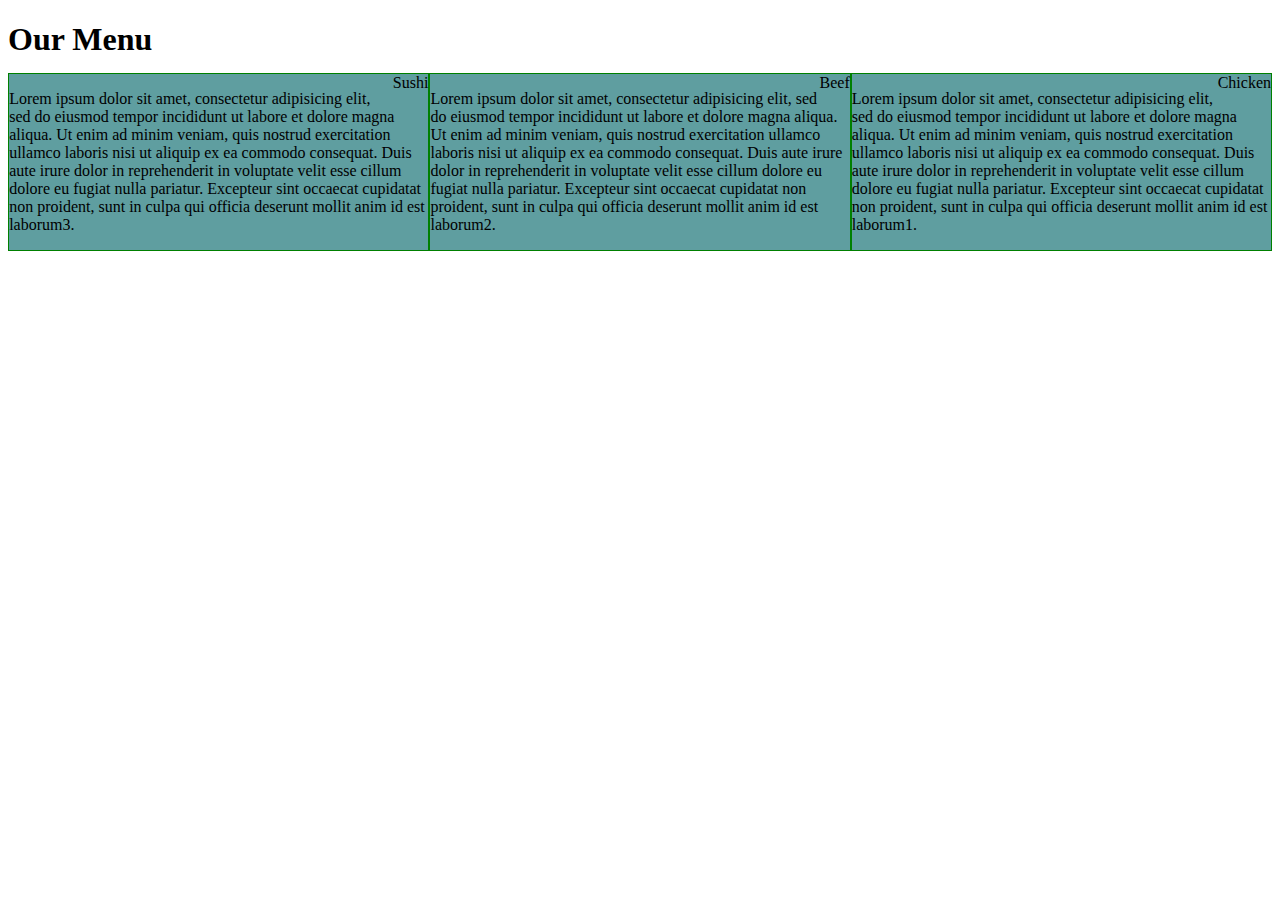
<file: module2-submission/index.html>
<!DOCTYPE html>
<html>
<head>
<meta charset="utf-8">
<meta name="viewport" content="width=device-width, initial-scale=1">
<link rel="stylesheet" href="mod2.css">
	<title>
		Assignment Solution for Module 2
	</title>
</head>
<body>
	<h1>
		Our Menu
	</h1>
    
    <div id="container">
		<div class="col-lg-1 col-md-1 col-sm-1">
			<div class="float_right">
				Chicken
			</div>
			<p>	
				Lorem ipsum dolor sit amet, consectetur adipisicing elit, sed do eiusmod
				tempor incididunt ut labore et dolore magna aliqua. Ut enim ad minim veniam,
				quis nostrud exercitation ullamco laboris nisi ut aliquip ex ea commodo
				consequat. Duis aute irure dolor in reprehenderit in voluptate velit esse
				cillum dolore eu fugiat nulla pariatur. Excepteur sint occaecat cupidatat non
				proident, sunt in culpa qui officia deserunt mollit anim id est laborum1.
			</p>
		</div>

		<div class="col-lg-2 col-md-2 col-sm-2">
			<div class="float_right">
				Beef
			</div>
			<p>	
				Lorem ipsum dolor sit amet, consectetur adipisicing elit, sed do eiusmod
				tempor incididunt ut labore et dolore magna aliqua. Ut enim ad minim veniam,
				quis nostrud exercitation ullamco laboris nisi ut aliquip ex ea commodo
				consequat. Duis aute irure dolor in reprehenderit in voluptate velit esse
				cillum dolore eu fugiat nulla pariatur. Excepteur sint occaecat cupidatat non
				proident, sunt in culpa qui officia deserunt mollit anim id est laborum2.
			</p>
		</div>

		<div class="col-lg-3 col-md-3 col-sm-3">
			<div class="float_right">
				Sushi	
			</div>
			<p>
				Lorem ipsum dolor sit amet, consectetur adipisicing elit, sed do eiusmod
				tempor incididunt ut labore et dolore magna aliqua. Ut enim ad minim veniam,
				quis nostrud exercitation ullamco laboris nisi ut aliquip ex ea commodo
				consequat. Duis aute irure dolor in reprehenderit in voluptate velit esse
				cillum dolore eu fugiat nulla pariatur. Excepteur sint occaecat cupidatat non
				proident, sunt in culpa qui officia deserunt mollit anim id est laborum3.
			</p>
		</div>
    </div>
</body>
</html>
</file>
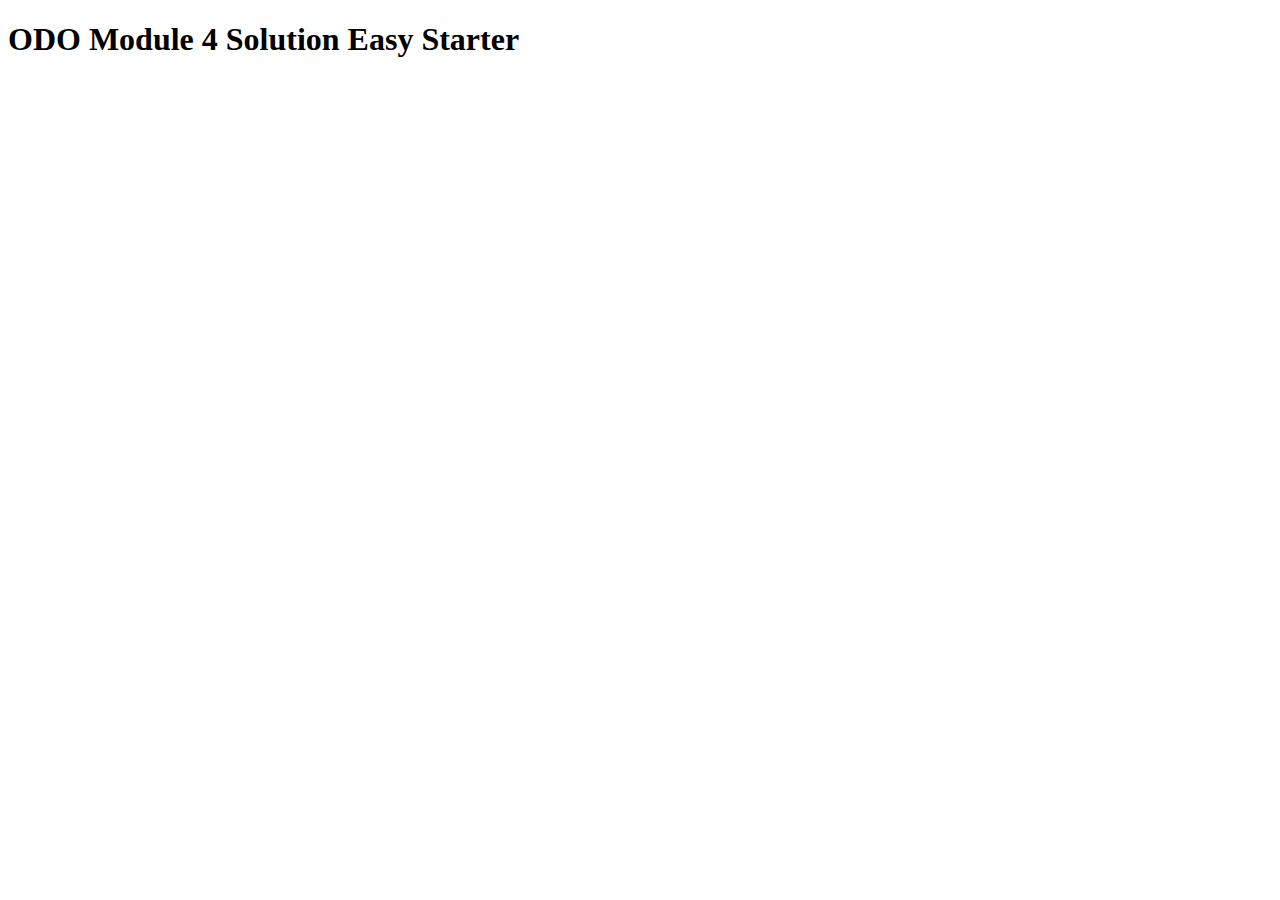
<file: module4-submission/index.html>
<!DOCTYPE html>
<html>
<head>
  <meta charset="utf-8">
  <title>ODO Module 4 Solution Easy starter</title>
  <script src="SpeakHello.js"></script>
  <script src="SpeakGoodBye.js"></script>
  <script src="script.js"></script>
</head>
<body>
  <h1>ODO Module 4 Solution Easy Starter</h1>
</body>
</html>
</file>
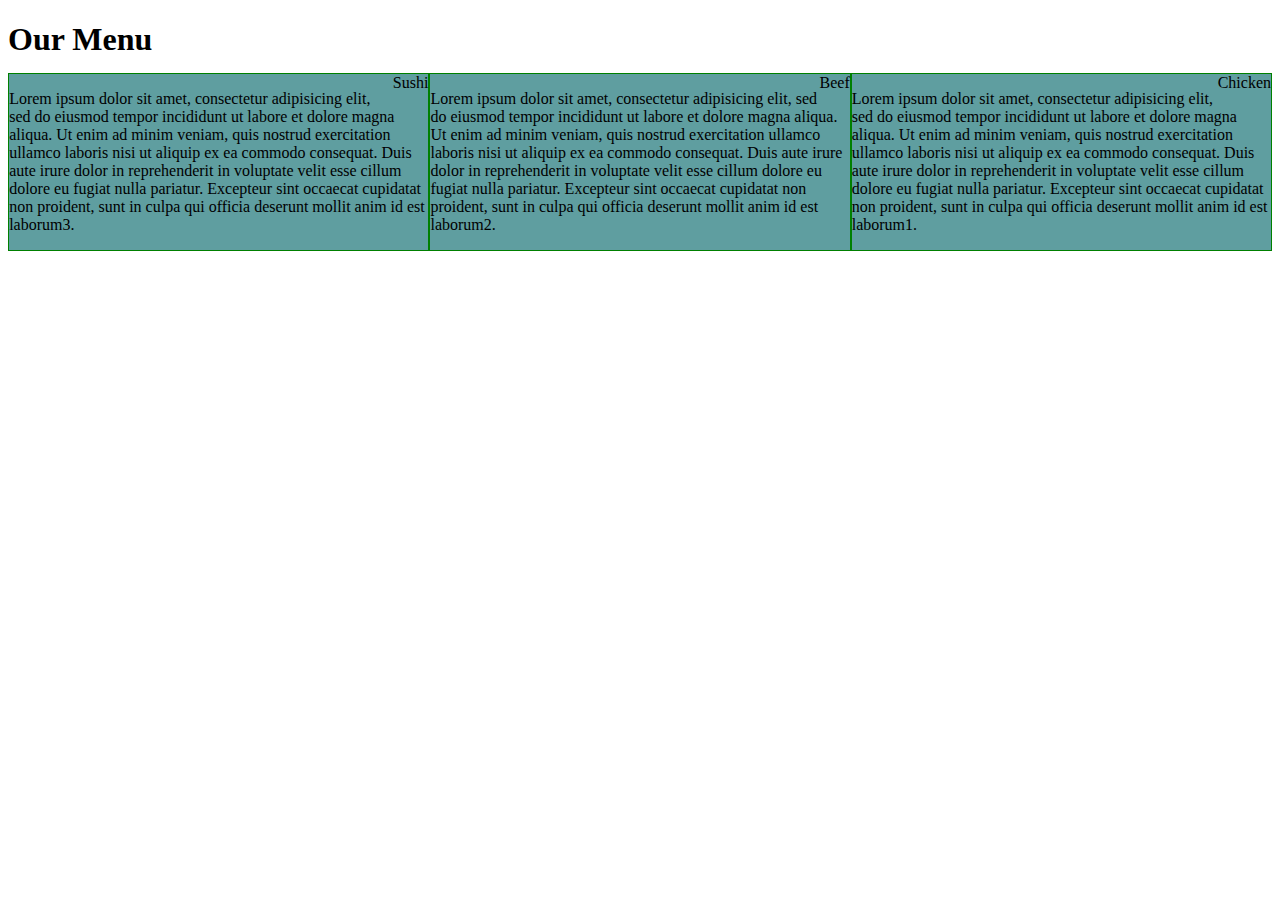
<file: mod2.html>
<!DOCTYPE html>
<html>
<head>
<meta charset="utf-8">
<meta name="viewport" content="width=device-width, initial-scale=1">
<link rel="stylesheet" href="mod2.css">
	<title>
		Assignment Solution for Module 2
	</title>
</head>
<body>
	<h1>
		Our Menu
	</h1>
    
    <div id="container">
		<div class="col-lg-1 col-md-1 col-sm-1">
			<div class="float_right">
				Chicken
			</div>
			<p>	
				Lorem ipsum dolor sit amet, consectetur adipisicing elit, sed do eiusmod
				tempor incididunt ut labore et dolore magna aliqua. Ut enim ad minim veniam,
				quis nostrud exercitation ullamco laboris nisi ut aliquip ex ea commodo
				consequat. Duis aute irure dolor in reprehenderit in voluptate velit esse
				cillum dolore eu fugiat nulla pariatur. Excepteur sint occaecat cupidatat non
				proident, sunt in culpa qui officia deserunt mollit anim id est laborum1.
			</p>
		</div>

		<div class="col-lg-2 col-md-2 col-sm-2">
			<div class="float_right">
				Beef
			</div>
			<p>	
				Lorem ipsum dolor sit amet, consectetur adipisicing elit, sed do eiusmod
				tempor incididunt ut labore et dolore magna aliqua. Ut enim ad minim veniam,
				quis nostrud exercitation ullamco laboris nisi ut aliquip ex ea commodo
				consequat. Duis aute irure dolor in reprehenderit in voluptate velit esse
				cillum dolore eu fugiat nulla pariatur. Excepteur sint occaecat cupidatat non
				proident, sunt in culpa qui officia deserunt mollit anim id est laborum2.
			</p>
		</div>

		<div class="col-lg-3 col-md-3 col-sm-3">
			<div class="float_right">
				Sushi	
			</div>
			<p>
				Lorem ipsum dolor sit amet, consectetur adipisicing elit, sed do eiusmod
				tempor incididunt ut labore et dolore magna aliqua. Ut enim ad minim veniam,
				quis nostrud exercitation ullamco laboris nisi ut aliquip ex ea commodo
				consequat. Duis aute irure dolor in reprehenderit in voluptate velit esse
				cillum dolore eu fugiat nulla pariatur. Excepteur sint occaecat cupidatat non
				proident, sunt in culpa qui officia deserunt mollit anim id est laborum3.
			</p>
		</div>
    </div>
</body>
</html>
</file>
<file: module2-submission/mod2.css>
/********** Base styles **********/
* {
  box-sizing: border-box;
}
h1 {
  margin-bottom: 15px;
}

/* Simple Responsive Framework. */
.row {
  width: 100%;
}

.float_left {
   float: left;   /* 回り込み指定 */
}

.float_right {
   float: right;   /* 回り込み指定 */
}
/********** DESKTOP devices only **********/
@media (min-width: 992px) {
  .col-lg-1, .col-lg-2, .col-lg-3 {
    float: right;
    border: 1px solid green;
    background-color: #5F9EA0;
  }
  .col-lg-1 {
    width: 33.33%;
  }
  .col-lg-2 {
    width: 33.33%;
  }
  .col-lg-3 {
    width: 33.33%;
  }

  /********** tablet devices only **********/
@media (min-width: 768px) and (max-width: 991px) {
  .col-md-1, .col-md-2, .col-md-3 {
    float: right;
    border: 1px solid red;
    background-color: #A52A2A;
  }
  .col-md-1 {
    width: 50%;
  }
  .col-md-2 {
    width: 50%;
  }
  .col-md-3 {
    width: 100%;
  }

    /********** mobile devices only **********/
@media (max-width: 767px) {
  .col-sm-1, .col-sm-2, .col-sm-3 {
    float: right;
    border: 1px solid yellow;
    background-color: #DEB887;
  }
  .col-sm-1 {
    width: 100%;
  }
  .col-sm-2 {
    width: 100%;
  }
  .col-sm-3 {
    width: 100%;
  }
</file>
<file: mod2.css>
/********** Base styles **********/
* {
  box-sizing: border-box;
}
h1 {
  margin-bottom: 15px;
}

/* Simple Responsive Framework. */
.row {
  width: 100%;
}

.float_left {
   float: left;   /* 回り込み指定 */
}

.float_right {
   float: right;   /* 回り込み指定 */
}
/********** DESKTOP devices only **********/
@media (min-width: 992px) {
  .col-lg-1, .col-lg-2, .col-lg-3 {
    float: right;
    border: 1px solid green;
    background-color: #5F9EA0;
  }
  .col-lg-1 {
    width: 33.33%;
  }
  .col-lg-2 {
    width: 33.33%;
  }
  .col-lg-3 {
    width: 33.33%;
  }

  /********** tablet devices only **********/
@media (min-width: 768px) and (max-width: 991px) {
  .col-md-1, .col-md-2, .col-md-3 {
    float: right;
    border: 1px solid red;
    background-color: #A52A2A;
  }
  .col-md-1 {
    width: 50%;
  }
  .col-md-2 {
    width: 50%;
  }
  .col-md-3 {
    width: 100%;
  }

    /********** mobile devices only **********/
@media (max-width: 767px) {
  .col-sm-1, .col-sm-2, .col-sm-3 {
    float: right;
    border: 1px solid yellow;
    background-color: #DEB887;
  }
  .col-sm-1 {
    width: 100%;
  }
  .col-sm-2 {
    width: 100%;
  }
  .col-sm-3 {
    width: 100%;
  }
</file>
